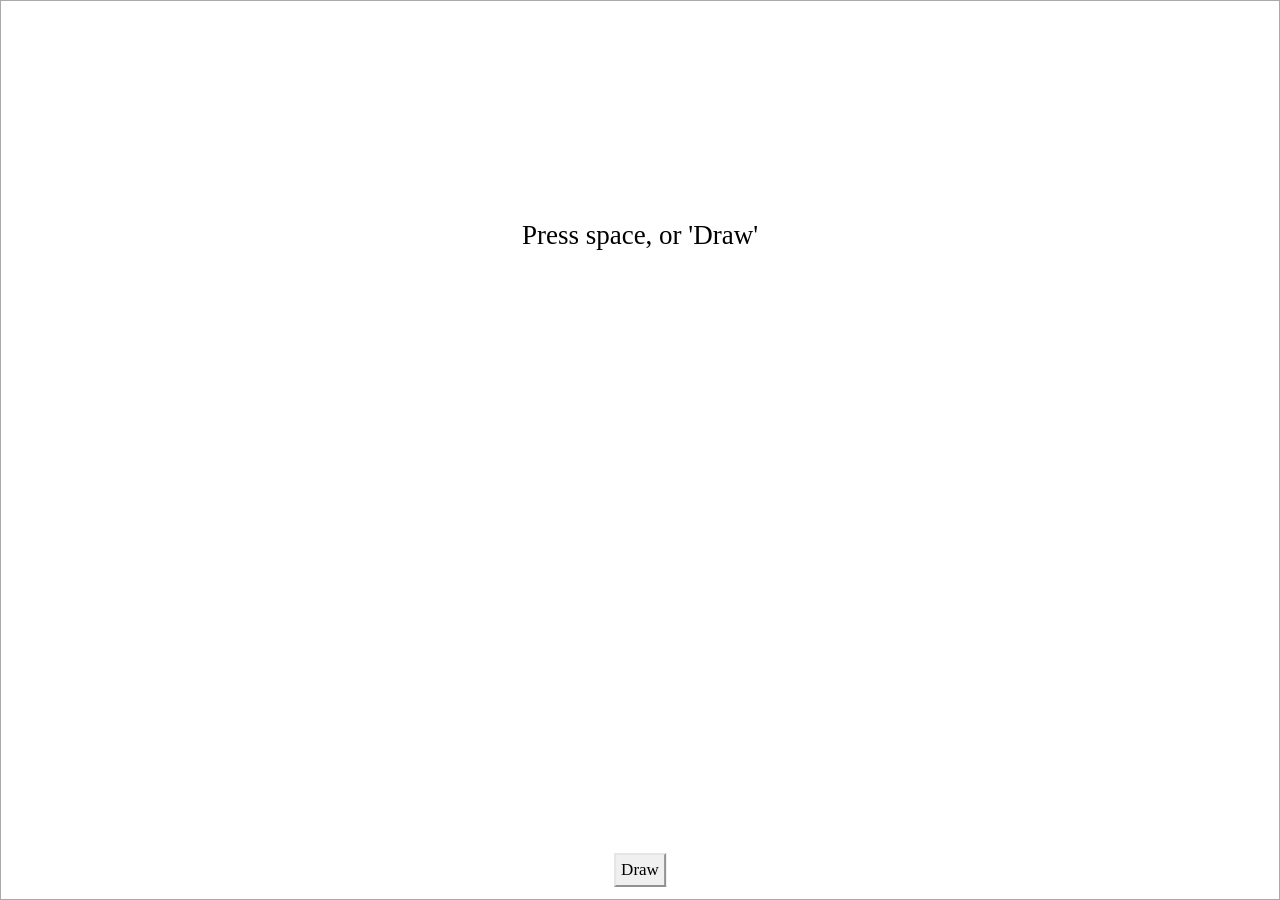
<file: bibliomancy/index.html>
<!DOCTYPE html>
<html lang="en">
<head>
    <meta charset="UTF-8">
    <meta name="viewport" content="width=device-width, initial-scale=1.0">
    <title>Bibliomancy</title>
    <link rel="stylesheet" href="style.css">
    <script src="app.js" defer></script>
</head>
<body>
    <main id="stage" class="stage single-line" aria-label="Bibliomancy composition">
        <div id="lines" class="lines" aria-live="polite">
            <p>Press space, or 'Draw'</p>
            <p></p>
            <p></p>
        </div>
        <img id="chance-image" alt="" hidden>
        <button id="draw-button" class="draw-button" type="button">Draw</button>
    </main>
</body>
</html>
</file>
<file: bibliomancy/style.css>
* {
    box-sizing: border-box;
}

html,
body {
    height: 100%;
    margin: 0;
}

body {
    background: white;
    color: black;
    font-family: "Times New Roman", Times, serif;
    overflow: hidden;
}

.stage {
    background: white;
    border: 1px solid #a9a9a9;
    height: 100%;
    min-height: 100vh;
    overflow: hidden;
    position: relative;
    width: 100%;
}

.lines {
    align-items: center;
    display: flex;
    flex-direction: column;
    gap: 3.95vh;
    left: 0;
    position: absolute;
    right: 0;
    top: 24.3%;
}

.lines p {
    font-size: clamp(17px, 4.3vw, 27px);
    line-height: 1.2;
    margin: 0;
    max-width: 90%;
    min-height: 1.2em;
    text-align: center;
}

.stage.single-line .lines p:not(:first-child) {
    display: none;
}

.lines .link {
    color: #0000ee;
    text-decoration: underline;
}

#chance-image {
    height: auto;
    left: 50%;
    max-height: min(420px, 44vh);
    max-width: calc(100% - 60px);
    object-fit: contain;
    position: absolute;
    top: 46.2%;
    transform: translateX(-50%);
    width: auto;
}

#chance-image[hidden] {
    display: none;
}

.draw-button {
    background: #f0f0f0;
    border: 2px outset #e5e5e5;
    border-radius: 0;
    bottom: 12px;
    color: black;
    font-family: "Times New Roman", Times, serif;
    font-size: 17px;
    height: 34px;
    left: 50%;
    line-height: 20px;
    min-width: 51px;
    padding: 4px 5px 5px;
    position: absolute;
    transform: translateX(-50%);
}

.draw-button:active {
    border-style: inset;
}

.draw-button:disabled {
    color: #777777;
}
</file>
